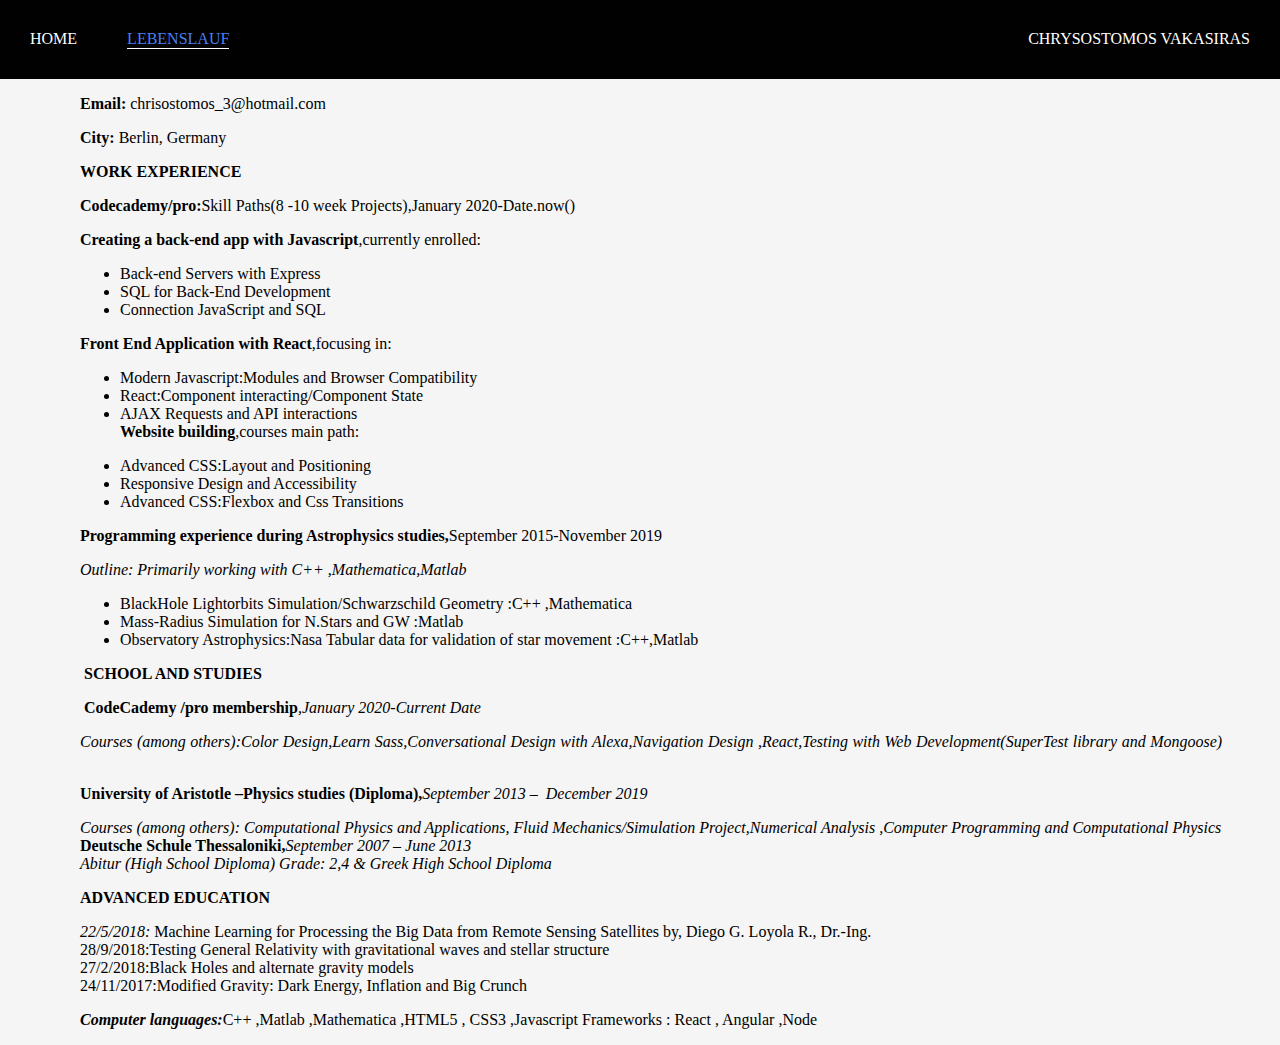
<file: about.html>
<!DOCTYPE html>
<html lang="en">
<head>
    <meta charset="UTF-8">
    <meta name="viewport" content="width=device-width, initial-scale=1.0">
    <meta http-equiv="X-UA-Compatible" content="ie=edge">
    <title>About</title>
    <link href="https://fonts.googleapis.com/css?family=Anton&display=swap" rel="stylesheet">
    <link href="https://fonts.googleapis.com/css?family=Anton|Shadows+Into+Light&display=swap" rel="stylesheet">
    <link rel="stylesheet" href="./styles/style.css">
</head>
<body>
    <div class="nav-wrapper">
        <div class="left-wrapp">
            <div class="left-link ">
                <a href="./index.html">Home</a>
            </div>
            <div class="left-link active-nav-link">
                <a href="./about.html">Lebenslauf</a>
            </div>               
        </div>
        <div class="right-wrapp">
            <div class="brand">CHRYSOSTOMOS VAKASIRAS</div>
        </div>
    </div>
    
    <div class="content-wraper-about">
        <div class="two-column-wrapper">

            <div class="profile-content-wrapper">

                <p style="text-align: justify;"><strong>Email:</strong><span style="font-weight: 400;"> chrisostomos_3@hotmail.com</span></p>
                <p style="text-align: justify;"><strong>City:</strong><span style="font-weight: 400;"> Berlin, Germany</span></p>
                <p style="text-align: justify;"><strong>WORK EXPERIENCE&nbsp;&nbsp;&nbsp;</strong></p>
                <p style="text-align: justify;"><strong>Codecademy/pro:</strong><span style="font-weight: 400;">Skill Paths(8 -10 week Projects),January 2020-Date.now()</span></p>
                <p style="text-align: justify;"><strong>Creating a back-end app with Javascript</strong><span style="font-weight: 400;">,currently enrolled:&nbsp;&nbsp;&nbsp;&nbsp;&nbsp;&nbsp;&nbsp;&nbsp;&nbsp;&nbsp;&nbsp;&nbsp;&nbsp;&nbsp;&nbsp;&nbsp;&nbsp;&nbsp;&nbsp;&nbsp;&nbsp;&nbsp;&nbsp;&nbsp;&nbsp;&nbsp;&nbsp;&nbsp;&nbsp;&nbsp;&nbsp;&nbsp;&nbsp;&nbsp;&nbsp;&nbsp;&nbsp;&nbsp;&nbsp;&nbsp;&nbsp;&nbsp;&nbsp;&nbsp;&nbsp;&nbsp;&nbsp;&nbsp;&nbsp;</span></p>
                <ul style="text-align: justify;">
                    <li style="font-weight: 400;"><span style="font-weight: 400;">Back-end Servers with Express</span></li>
                    <li style="font-weight: 400;"><span style="font-weight: 400;">SQL for Back-End Development</span></li>
                    <li style="font-weight: 400;"><span style="font-weight: 400;">Connection JavaScript and SQL</span></li>
                </ul>
                <p style="text-align: justify;"><strong>Front End Application with React</strong><span style="font-weight: 400;">,focusing in:</span></p>
                <ul style="text-align: justify;">
                    <li style="font-weight: 400;"><span style="font-weight: 400;">Modern Javascript:Modules and Browser Compatibility</span></li>
                    <li style="font-weight: 400;"><span style="font-weight: 400;">React:Component interacting/Component State</span></li>
                    <li style="font-weight: 400;"><span style="font-weight: 400;">AJAX Requests and API interactions</span><span style="font-weight: 400;"><br /></span><strong>Website building</strong><span style="font-weight: 400;">,courses main path:</span></li>
                </ul>
                <ul style="text-align: justify;">
                    <li style="font-weight: 400;"><span style="font-weight: 400;">Advanced CSS:Layout and Positioning</span></li>
                    <li style="font-weight: 400;"><span style="font-weight: 400;">Responsive Design and Accessibility</span></li>
                    <li style="font-weight: 400;"><span style="font-weight: 400;">Advanced CSS:Flexbox and Css Transitions</span></li>
                </ul>
                <p style="text-align: justify;"><strong>Programming experience during Astrophysics studies,</strong><span style="font-weight: 400;">September 2015-November 2019</span></p>
                <p style="text-align: justify;"><em><span style="font-weight: 400;">Outline: Primarily working with C++ ,Mathematica,Matlab</span></em></p>
                <ul style="text-align: justify;">
                    <li style="font-weight: 400;"><span style="font-weight: 400;">BlackHole Lightorbits Simulation/Schwarzschild Geometry :C++ ,Mathematica</span></li>
                    <li style="font-weight: 400;"><span style="font-weight: 400;">Mass-Radius Simulation for N.Stars and GW :Matlab</span></li>
                    <li style="font-weight: 400;"><span style="font-weight: 400;">Observatory Astrophysics:Nasa Tabular data for validation of star movement :C++,Matlab</span></li>
                </ul>
                <p style="text-align: justify;"><span style="font-weight: 400;">&nbsp;</span><strong>SCHOOL AND STUDIES</strong></p>
                <p style="text-align: justify;"><em><span style="font-weight: 400;">&nbsp;</span></em><strong>CodeCademy /pro membership</strong><em><span style="font-weight: 400;">,January 2020-Current Date&nbsp;</span></em></p>
                <p style="text-align: justify;"><em><span style="font-weight: 400;">Courses (among others):Color Design,Learn Sass,Conversational Design with Alexa,Navigation Design ,React,Testing with Web Development(SuperTest library and Mongoose)&nbsp; &nbsp; &nbsp; &nbsp; &nbsp; &nbsp; &nbsp; </span></em><span style="font-weight: 400;">&nbsp;&nbsp;&nbsp;</span></p>
                <p style="text-align: justify;"><strong>University of Aristotle &ndash;Physics studies (Diploma),</strong><em><span style="font-weight: 400;">September 2013 &ndash;&nbsp; December 2019 </span></em><strong>&nbsp;</strong><span style="font-weight: 400;">&nbsp;&nbsp;</span><em><span style="font-weight: 400;">&nbsp;&nbsp;&nbsp;&nbsp;&nbsp;&nbsp;&nbsp;&nbsp;</span></em></p>
                <p style="text-align: justify;"><em><span style="font-weight: 400;">Courses (among others): Computational Physics and Applications, Fluid Mechanics/Simulation Project,Numerical Analysis ,Computer Programming and Computational Physics&nbsp; </span></em><em><span style="font-weight: 400;"><br /></span></em><strong>Deutsche Schule Thessaloniki,</strong><em><span style="font-weight: 400;">September 2007 &ndash; June 2013&nbsp; </span></em><em><span style="font-weight: 400;"><br /></span></em><em><span style="font-weight: 400;">Abitur (High School Diploma) Grade: 2,4 &amp; Greek High School Diploma</span></em></p>
                <p style="text-align: justify;"><strong>ADVANCED EDUCATION&nbsp;&nbsp;&nbsp;&nbsp;&nbsp;&nbsp;&nbsp;&nbsp;&nbsp;&nbsp;&nbsp;&nbsp;</strong></p>
                <p style="text-align: justify;"><em><span style="font-weight: 400;">22/5/2018:</span></em><span style="font-weight: 400;"><span >&nbsp;Machine Learning for Processing the Big Data from Remote Sensing Satellites</span></span><span style="font-weight: 400;">&nbsp;by, Diego G. Loyola R., Dr.-Ing.<br /></span><span style="font-weight: 400;">28/9/2018:Testing General Relativity with gravitational waves and stellar structure</span><span style="font-weight: 400;"><br /></span><span style="font-weight: 400;">27/2/2018:Black Holes and alternate gravity models<br /></span><span style="font-weight: 400;">24/11/2017:Modified Gravity: Dark Energy, Inflation and Big Crunch</span></p>
                <p style="text-align: justify;"><strong><em>Computer languages:</em></strong><span style="font-weight: 400;">C++ ,Matlab ,Mathematica ,HTML5 , CSS3 ,</span><span style="font-weight: 400;">Javascript Frameworks : React , Angular ,Node</span></p>
                   
            </div>
        </div>
    </div>
    
</body>
</html>
</file>
<file: styles/style.css>
body{
    margin: 0px;
    font-family:'Times New Roman', Times, serif ;
    background: linear-gradient(to bottom ,rgb(1,1,1),rgb(1, 1, 4));
}
.container{
    display: grid;
    grid-template-columns: 1fr;
}
#myVideo {
    position: absolute;
    right: 0;
    bottom: 0;
    min-width: 100vw;
    min-height: 200vh;
    z-index: -1;
  }
.brand{
    color: white;
}

.nav-wrapper{
    display: flex;
    justify-content: space-between;
    margin: 30px;
   
    
}
.nav-wrapper > .left-wrapp{
    display: flex;
}
.nav-wrapper > .left-wrapp >div{
    margin-right: 50px;
    font-size: medium;
    text-transform: uppercase;
    
}
.left-link{
    border-bottom: 1px solid transparent;
    transition: border-bottom 0.5s;
}
.left-link > a{
    text-decoration: none;
    color: rgb(249, 252, 255);
    transition: color 0.5s;
}
.left-link:hover{
    border-bottom: 1px solid wheat;
}
.left-link > a:hover{
    color: rgb(65, 141, 255);
}

.portfolio-items-wrapper{
    display: grid;
    grid-template-columns:1fr   1fr;
    padding:50px;
    row-gap: 20px;
    column-gap:100px ;

}
.portfolio-item-wrapper{
    cursor: pointer;
    position: relative;
    /*Cause we want to have the children be on top (absolute)*/
}

.portfolio-img{
    height: 350px;
    width: 100%;
    background-size: cover ;
    background-position: center;
    background-repeat: no-repeat;
}
.portfolio-logo-text{
    position: absolute;
    top: 0;
    height: 100%;
    display: flex;
    flex-direction: column;
    justify-content: center;
    align-items: center;
    text-align: center;
    width: 100%;
}

.portfolio-logo-text img{
    width: 50%;
    margin-bottom: 10px;   

}
.portfolio-logo-text .subtitle{
    color: transparent;
}
.subtitles{
    transition: 1s;
    font-weight: 600;
    color: wheat;
    transition: 1s;

}
.img-darken{
    transition: 1s;
    filter: brightness(20%);
}
.logo{
    opacity: 0;
}


/* About*/
.two-column-wrapper{
    display: flex;
    
}
.profile-content-wrapper{
    margin-left:5rem ;
    color: black;
}
.profile-content-wrapper h1{
    color: teal;
}    

.active-nav-link{
    border-bottom: 1px solid  white;
}
.active-nav-link a{
    color: rgb(73, 127, 243) !important;
}
.back{
    position: absolute;
    z-index: 2;
    right: 0;
    top: 0;
    margin-top: 4rem;
    padding:10px;
    border-radius: 10px;
    font-size: .7rem;
    color: bisque;
    background-color: black;
    cursor: pointer;
    box-shadow: 1px 2px 4px rgba(0, 0, 0, .5);
}
.website ,.source{
    height: 20px;
    width: auto;
    font-style:italic ;    
    border: 3px solid #000;
    border-radius: 10px;
    cursor: pointer;
    font-display: unset;
    text-decoration: none;
    background-color: black;
    color: bisque;
    margin-left: 3rem;
    box-shadow: 1px 4px 4px rgba(0, 0, 0, .5);
}

.popup{
    position: absolute;
    width: 100vw;
    background-color: floralwhite;
    height: 80vh;
    z-index: 1;
    top: 0;
    left: 0;
    align-items: center;
    display: flex;
    text-align: center;
    margin: 4rem auto;
}
.gifcontainer-left{
   width:60vw;
   height: 70vh;
}
.text{
    margin: 0rem auto; 
     
}
.list{
 text-align: start;
 margin: 2rem 2rem;
}
.gifcontainerright{
    height: 30vh;
    display: grid;
    margin: 2rem auto;
}
.content-wraper-about{
    background-color: whitesmoke;
}
@media screen and (max-width:900px){
    .portfolio-items-wrapper{
        display: grid;
        grid-template-columns:1fr;
        height: 500px;
    }
    .popup{
        display: grid;
        grid-template-columns:1fr;
    }
    .gifcontainer-left{
        width: 400px;
        height: 300px;
    }
    .text{
        display: grid;
        max-width: 100vw;
        font-size: small;
        padding-top: -20px;
    }
    .gifcontainerright{
        display: block;
        visibility: hidden;
    }
    .source{
        width: 100px;
        margin: 10px auto;
    }
    .website{
        width: 100px;
        margin: 0px auto;
    }
    .profile-content-wrapper{
        margin: 0 auto;
        font-size: smaller;
    }

}
</file>
